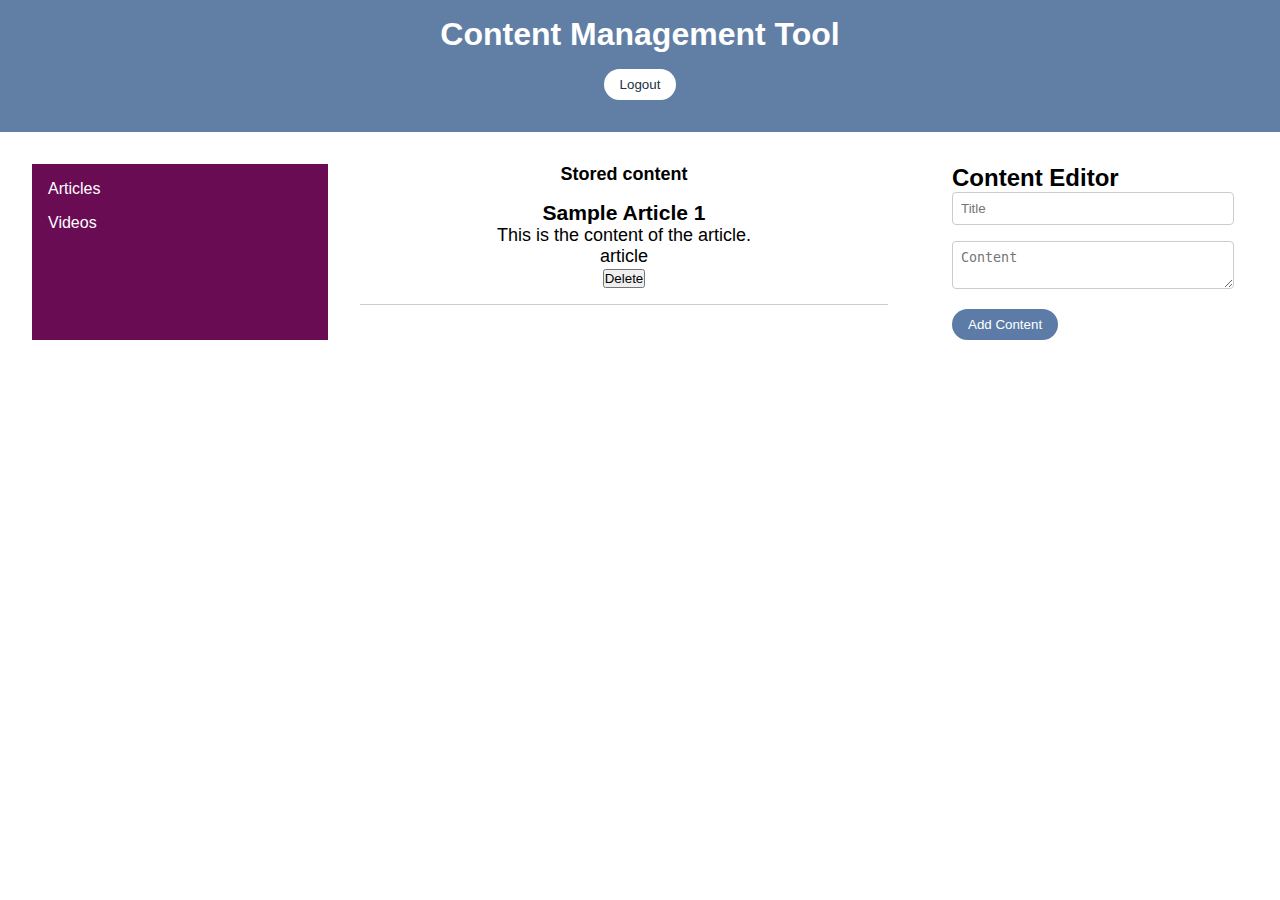
<file: index.html>
<!DOCTYPE html>
<html lang="en">
<head>
    <meta charset="UTF-8">
    <meta name="viewport" content="width=device-width, initial-scale=1.0">
    <title>Second task (Content Management Tool) Bharat Intern</title>
    <link rel="stylesheet" href="full.css">
</head>
<body>
    <header>
        <h1>Content Management Tool</h1>
        <button id="logoutButton">Logout</button>
    </header>
    <main>
        <div class="sidebar">
            <ul id="contentTypes">
                <!-- Content types will be fetched from the server -->
            </ul>
        </div>
        <div class="content-list content" id="cont"> <strong>Stored content</strong> 
            <ul id="contentItems">
                <!-- Content items will be fetched from the server -->
            </ul>
        </div>
        <div class="content-editor">
            <h2>Content Editor</h2>
            <input type="text" id="titleInput" placeholder="Title">
            <textarea id="contentInput" placeholder="Content"></textarea>
            <button id="addButton">Add Content</button>
        </div>
    </main>
    <script src="script.js"></script>
</body>
</html>
</file>
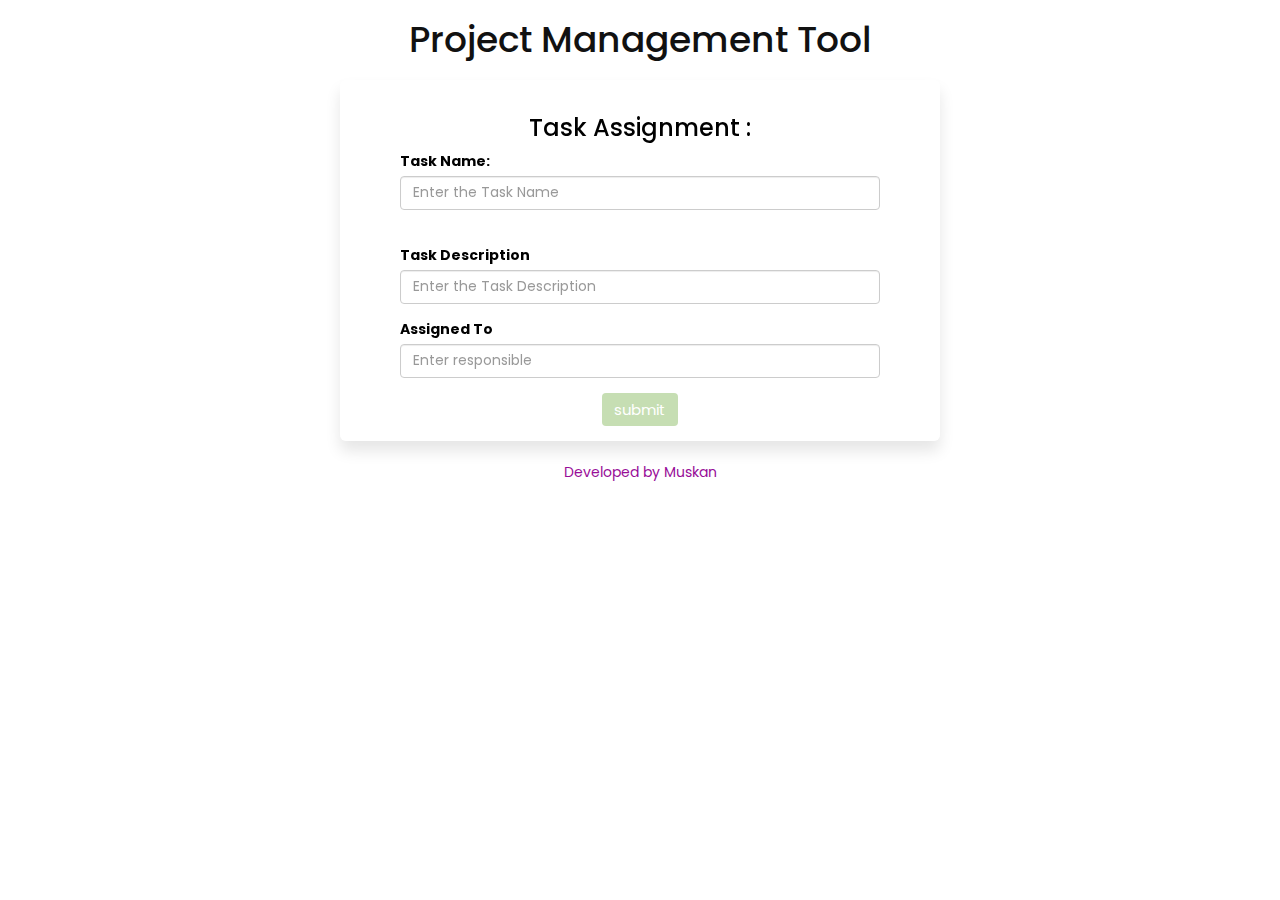
<file: mr.html>
<!DOCTYPE html>
<html lang="en">
  <head>
    <meta charset="utf-8">
    <meta http-equiv="X-UA-Compatible" content="IE=edge">
    <meta name="viewport" content="width=device-width, initial-scale=1">
    <title>Project Management | Bharat Intern</title>
    <link rel="icon" href="project_img.jpeg">
    <link rel="stylesheet" href="https://maxcdn.bootstrapcdn.com/bootstrap/3.3.7/css/bootstrap.min.css" integrity="sha384-BVYiiSIFeK1dGmJRAkycuHAHRg32OmUcww7on3RYdg4Va+PmSTsz/K68vbdEjh4u" crossorigin="anonymous">
    <link rel="stylesheet" href="mr.css">
    <link rel="stylesheet" href="https://cdnjs.cloudflare.com/ajax/libs/font-awesome/5.15.3/css/all.min.css" integrity="sha512-iBBXm8fW90+nuLcSKlbmrPcLa0OT92xO1BIsZ+ywDWZCvqsWgccV3gFoRBv0z+8dLJgyAHIhR35VZc2oM/gI1w==" crossorigin="anonymous" referrerpolicy="no-referrer" />

  </head>
  <body onload="fetchIssues()">
    
    <div class="container">
      <h1 style="color:rgb(17, 17, 17);">Project Management Tool</h1>
      <div class="jumbotron">
        <h3 align="center" >Task Assignment :</h3>
        <form id="issueInputForm" autocomplete="off">
          <div class="form-group">
            <div class="form-group">
              <label for="issueDescInput">Task Name:</label>
              <input type="text" class="form-control" id="issueSeverityInput" placeholder="Enter the Task Name">
            </div>
		<br>
	<div class="form-group">
            <label for="issueDescInput">Task Description</label>
            <input type="text" class="form-control" id="issueDescInput" placeholder="Enter the Task Description">
          </div>
          </div>
          <div class="form-group">
            <label for="issueDescInput">Assigned To</label>
            <input type="text" class="form-control" id="issueAssignedToInput" placeholder="Enter responsible">
          </div>
          <center> <button type="submit" id="savebtn" class="btn btn-primary">submit </i></button> </center>
          
        </form>
      </div>
      <div class="row">
        <div class="col-lg-12">
          <div id="issuesList">
          </div>
        </div>
      </div>
    </div>
    
	<center><p style="color:rgb(152, 13, 152);">Developed by Muskan</p></center>
    <script src="https://ajax.googleapis.com/ajax/libs/jquery/1.12.4/jquery.min.js"></script>
    <script src="https://chancejs.com/chance.min.js"></script>
    <script src="https://cdn.jsdelivr.net/npm/bootstrap@5.0.2/dist/js/bootstrap.bundle.min.js" integrity="sha384-MrcW6ZMFYlzcLA8Nl+NtUVF0sA7MsXsP1UyJoMp4YLEuNSfAP+JcXn/tWtIaxVXM" crossorigin="anonymous"></script>
    <script src="mr.js"></script>
  </body>
</html>
</file>
<file: full.css>
body, h1, h2, h3, p, ul, li, button {
    margin: 0;
    padding: 0;
}

body {
    font-family: Arial, sans-serif;
}

/* Header */
header {
    background-color: #617ea5;
    color: white;
    text-align: center;
    padding: 1rem;
}

/* Main content */
main {
    display: flex;
    justify-content: space-around;
    padding: 2rem;
}

/* Sidebar */
.sidebar {
    flex: 1;
    background-color: #6a0c54;
    color: white;
    padding: 1rem;
}

#contentTypes {
    list-style: none;
    padding: 0;
}

#contentTypes li {
    margin-bottom: 1rem;
    cursor: pointer;
    transition: color 0.3s;
}

#contentTypes li:hover {
    color: #40F8FF;
}

.selected {
    color: #6d9a33;
}

/* Content list */
#cont{

    text-align: center;
    font-size:large;
    
}
.content-list {
    flex: 2;
    padding: 0 2rem;
}

#contentItems {
    list-style: none;
    padding: 0;
}

#contentItems li {
    margin-bottom: 2rem;
    border-bottom: 1px solid #ccc;
    padding: 1rem;
    transition: background-color 0.3s;
}

#contentItems li:hover {
    color: #2085a1;
}

/* Content editor */
.content-editor {
    flex: 1;
    padding: 0 2rem;
}

#titleInput,
#contentInput {
    width: 100%;
    padding: 0.5rem;
    margin-bottom: 1rem;
    border: 1px solid #ccc;
    border-radius: 4px;
}

#addButton {
    border-radius: 20px;
    background-color: #5c7ca7;
    color: white;
    border: none;
    padding: 0.5rem 1rem;
    cursor: pointer;
    transition: background-color 0.3s;
}

#addButton:hover {
    background-color: #d94f7d;
}

/* Logout button */
#logoutButton {
    border-radius: 20px;

    margin: 1rem;
    background-color: #fff;
    color: #213044;
    border: none;
    padding: 0.5rem 1rem;
    cursor: pointer;
    transition: background-color 0.3s;
}

#logoutButton:hover {
    background-color:#e0fa35;
    color: white;
}
</file>
<file: mr.css>
@import url('https://fonts.googleapis.com/css2?family=Poppins:wght@200;300;400;500;600;700&display=swap');
@import url('https://fonts.googleapis.com/css2?family=Roboto+Mono:wght@200;300;400&display=swap');

*{
    padding: 0;
    margin: 0;
    box-sizing: border-box;
}
html{
    font-size: 62.5%;
}
body{
   
  background-image: url("https://images.unsplash.com/photo-1513151233558-d860c5398176?ixlib=rb-4.0.3&ixid=M3wxMjA3fDB8MHxwaG90by1wYWdlfHx8fGVufDB8fHx8fA%3D%3D&auto=format&fit=crop&w=2070&q=80");
    font-family: 'Poppins', sans-serif;
    background-size: cover;
    color: #000;
}
h1{
    text-align: center;
}
.jumbotron {
  background: rgba(255, 255, 255, 0.40);
  transform-style: preserve-3d;
  transition: .3s;
  box-shadow: 0 15px 35px rgba(0, 0, 0, 0.6);
  max-width: 60rem;
  width: 100%;
  margin: 2rem auto;
  padding: 1.5rem;
  border-radius: .5rem;
  box-shadow: 0px 10px 15px rgba(10, 10, 10, 0.1);
}
.well{
  background: rgb(248, 248, 248);
  max-width: 60rem;
  width: 100%;
  margin: 1rem auto;
  padding: 1.5rem;
  border-radius: .5rem;
  border: none;
  box-shadow: 0px 10px 15px rgba(0,0,0,0.2);
}
#savebtn{
    font-size: 1.5rem;
    background: #c6deb3;
    outline: none;
    border: none;
}
#savebtn:hover{
    background: #0477ad;
}
#clrbtn{
    font-size: 1.5rem;
    background: #d8d811;
    outline: none;
    float: right;
    border: none;
}
#clrbtn:hover{
    background: #a186d4;
}



/* issue list */
.labid{
    display: flex;
    gap: 1rem;
    font-family: 'Roboto Mono', monospace;
    border-bottom: 1px solid #e77676;
}
.labid span{
    background: rgb(105, 104, 103);
    color: rgb(73, 69, 69);
}
.labid h6{
    margin-top: 5px;
}
.well p glyphicon-user{
    margin-left: 1rem;
    padding: 5rem;
}
.well #closebtn{
    background: rgb(199, 12, 146);
    outline: none;
    border: none;
}
.well #closebtn:hover{
    background: rgb(171, 8, 90);
}
.well #delbtn{
    background: rgb(225, 58, 58);
    outline: none;
    border: none;
}
.well #delbtn:hover{
    background: rgb(17, 15, 15);
}


/* back button */
.backbtn {
    position: absolute;
    font-size: 3rem;
    float: left;
    cursor: pointer;
    margin-top: 2rem;
    margin-left: 13rem;
    color:rgb(255, 255, 255);
}
.backbtn a{
    text-decoration: none;
    color: inherit;  
}
</file>
